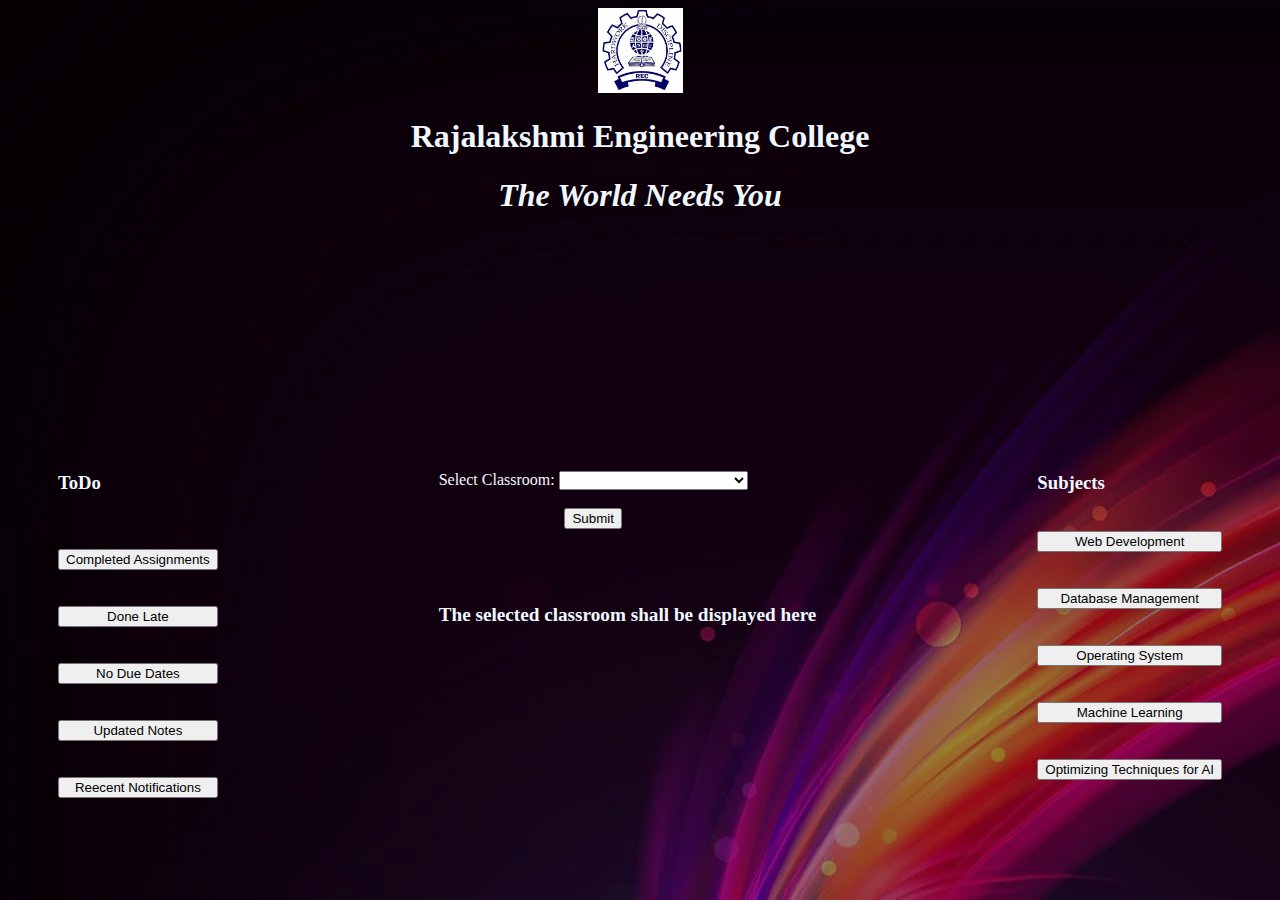
<file: classroom/class.html>
<!DOCTYPE html>
<html lang="en">
<head>
    <meta charset="UTF-8">
    <meta http-equiv="X-UA-Compatible" content="IE=edge">
    <meta name="viewport" content="width=device-width, initial-scale=1.0">
    <title>Classroom</title>
    <link rel="stylesheet" href="style.css">
</head>
<body>
    <div id="top">
        <center>
            <a href="https://rajalakshmi.org/">
                <img src="rec.jpg" height= "85px" width="85px" alt="Rajalakshmi Logo"/>
            </a>
        </center>
        <center>
            <h1><b>Rajalakshmi Engineering College</b></h1>
            <h1><i>The World Needs You</i></h1>
            <br>
        </center>
    </div>
    <div id="bottom">
        <div id="left">
            <h3>ToDo</h3><br><br>
            <button>Completed Assignments</button><br><br>
            <button>Done Late</button><br><br>
            <button> No Due Dates</button><br><br>
            <button>Updated Notes</button><br><br>
            <button>Reecent Notifications</button>
        </div>
        <div id="mid">
            <form>
                <br>
                <label for="Classes">Select Classroom:</label>
                <select name="Classes" id="Classes">
                    <option value="default"></option>
                    <option value="Web Development">Web development</option>
                    <option value="Database management">Database Management</option>
                    <option value="Operating System">Oerating System</option>
                    <option value="Machine Learning">Machine Learning</option>
                    <option value="Optimizing Techniques for AI">Optimizing techniques for AI</option>
                </select>
                <br><br>
                <center><input type="submit" value="Submit"></center>
            </form>
        <div id="content">
            The selected classroom shall be displayed here
        </div>
        </div>
        <div id="right">
            <h3>Subjects</h3><br>
            <button>Web Development</button><br><br>
            <button>Database Management</button><br><br>
            <button>Operating System</button><br><br>
            <button> Machine Learning</button><br><br>
            <button>Optimizing Techniques for AI</button><br><br>
        </div>
    </div>
</body>
</html>
</file>
<file: classroom/style.css>
body {
    display: flex;
    flex-direction: column;
    background-image: linear-gradient(rgba(0,0,0,0.4),rgba(0,0,0,0.4)), url(bg1.webp);
    color:aliceblue;
}

#top {
    margin-bottom: 150px;
}

#bottom {
    display: flex;
    justify-content: space-between;
    margin: 50px;
}

#bottom #left {
    display: flex;
    flex-direction: column;
}

#content {
    font-weight: bolder;
    margin-top: 75px;
    font-size: larger;
}

#bottom #mid {
    display: flex;
    flex-direction: column;
    align-items: baseline;
}

#bottom #right {
    display: flex;
    flex-direction: column;
}
</file>
